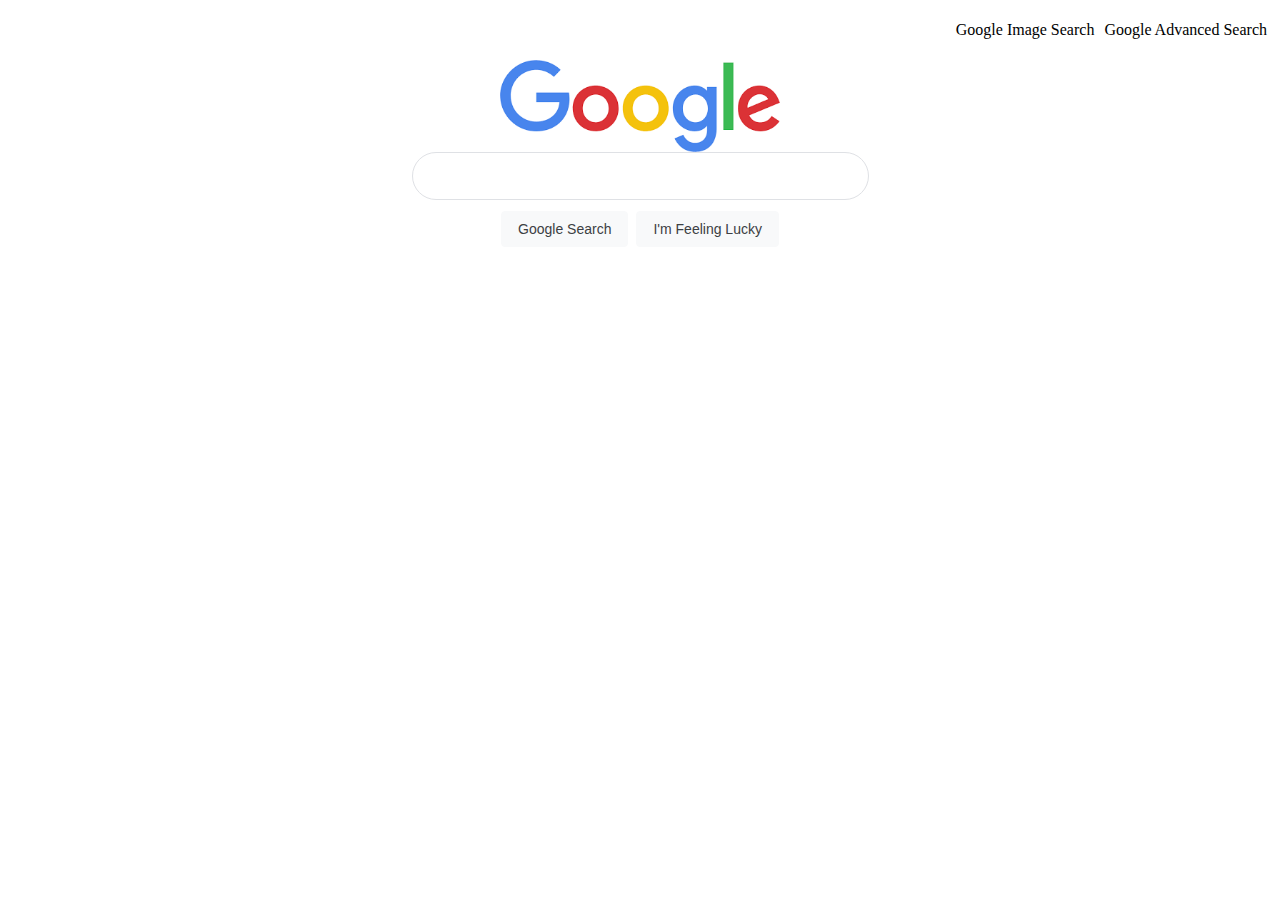
<file: index.html>
<!DOCTYPE html>
<html lang="en">
    <head>
        <title>Google Search</title>
        <link rel="stylesheet" href="style.css">
    
    </head>
    <body>
        <div>
            <ul class="navbar-google">
                <li class="navbar-item-google"><a href="images.html"> Google Image Search</a></li>
                <li class="navbar-item-google"><a href="advanced.html">Google Advanced Search</a></li>
            </ul>
        </div>
        <div class="center-div">
            <img src="google.png" alt="Google Icon" height="92">
        </div>
        <form action="https://google.com/search">
            <input type="text" name="q" class="rounded-input">
            <div class="center-div">
                <input type="submit" value="Google Search" class="btn-google">
                <input type="submit" name="btnI" value="I'm Feeling Lucky" class="btn-google">
            </div>
        </form>
    </body>
</html>
</file>
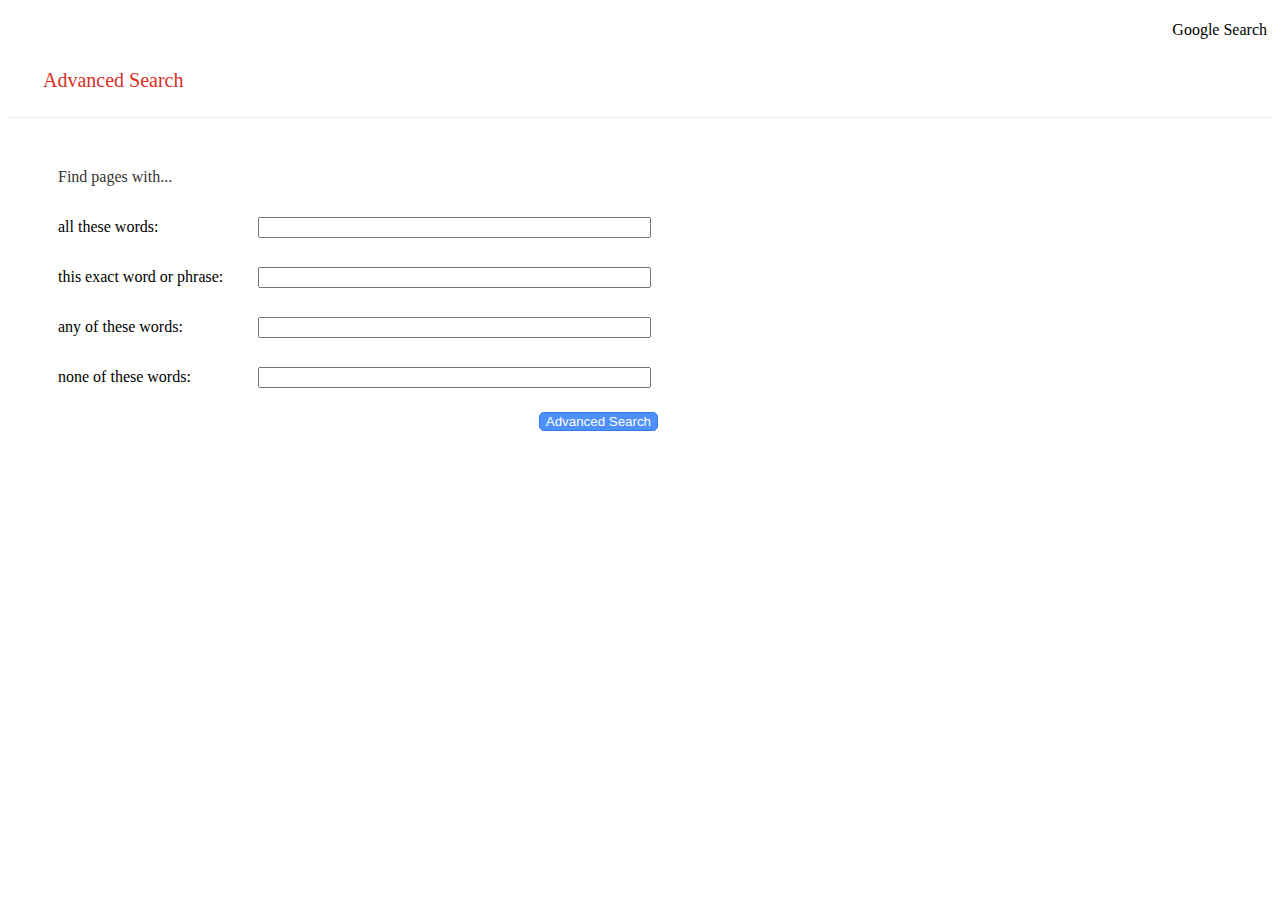
<file: advanced.html>
<!DOCTYPE html>
<html lang="en">
    <head>
        <title>Search</title>
        <link rel="stylesheet" href="style.css">
    </head>
    <body>
        <div>
            <ul class="navbar-google">
                <li class="navbar-item-google"><a href="index.html"> Google Search</a></li>
            </ul>
        </div>
        <p class="h1-advanced">Advanced Search</p>
        <div class="hr-line">       
        </div>
        <div class="div-advanced">
          <p class="h2-advanced">Find pages with...</p>
            <form action="https://google.com/search">
                <div class="row-input">
                    <div class="left">
                        <p>all these words:</p>
                    </div>
                    <div class="right">
                        <input type="text" name="as_q" class="form-input">
                    </div>
                </div>          
            </form>
            <form action="https://google.com/search">
                <div class="row-input">
                    <div class="left">
                        <p>this exact word or phrase:</p>
                    </div>
                    <div class="right">
                        <input type="text" name="as_epq" class="form-input">
                    </div>
                </div>          
            </form>
            <form action="https://google.com/search">
                <div class="row-input">
                    <div class="left">
                        <p>any of these words:</p>
                    </div>
                    <div class="right">
                        <input type="text" name="as_oq" class="form-input">
                    </div>
                </div>          
            </form>
            <form action="https://google.com/search">
                <div class="row-input">
                    <div class="left">
                        <p>none of these words:</p>
                    </div>
                    <div class="right">
                        <input type="text" name="as_eq" class="form-input">
                    </div>
                </div> 
                <div class="btn-div">                
                    <input type="submit" value="Advanced Search" class="btn btn-advanced">
                </div>      
            </form>

        </div>
    </body>
</html>
</file>
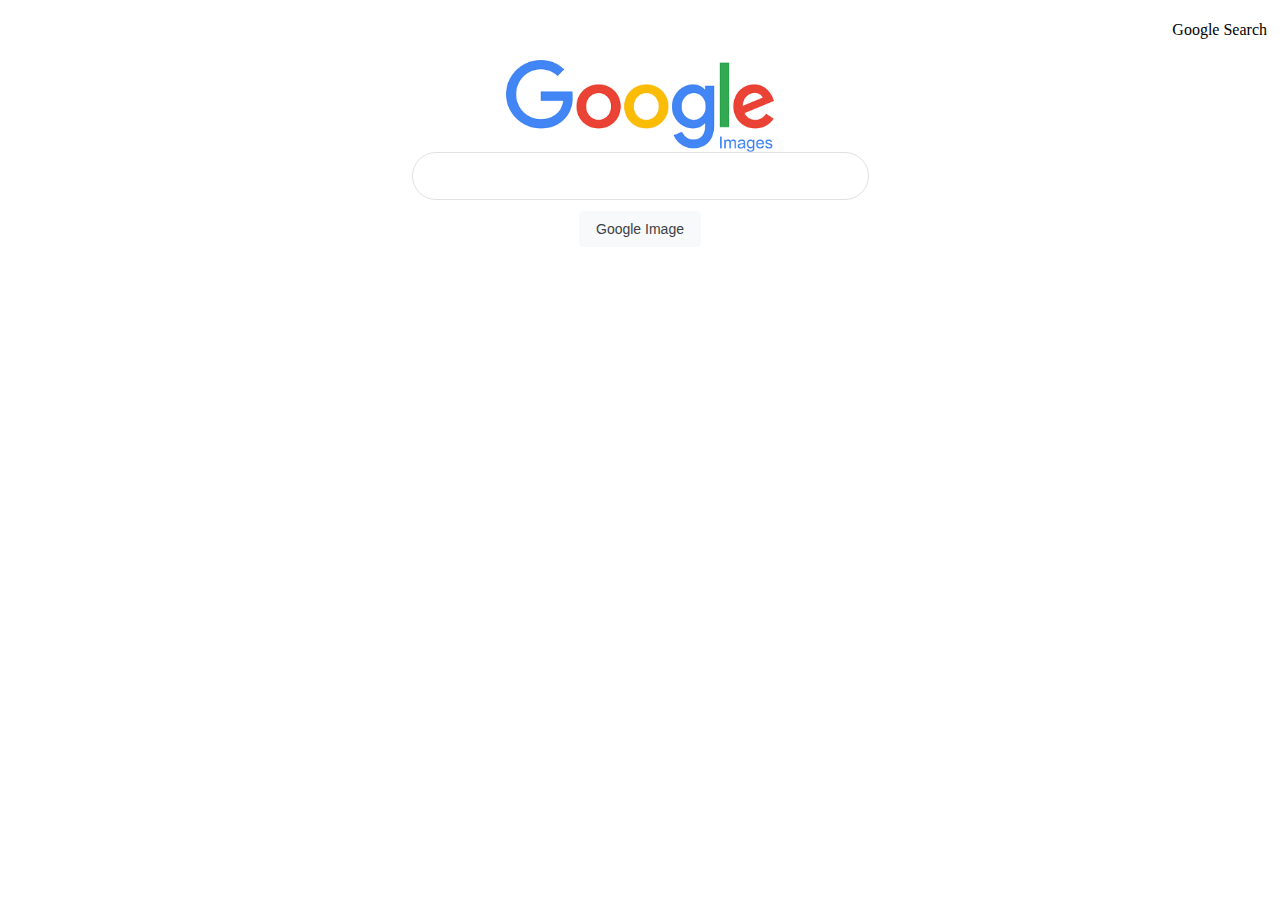
<file: images.html>
<!DOCTYPE html>
<html lang="en">
    <head>
        <title>Search</title>
        <link rel="stylesheet" href="style.css">
    </head>
    <body>
        <div>
            <ul class="navbar-google">
                <!--li class="navbar-item-google"><a href="images.html"> Google Image Search</a></li-->
                <li class="navbar-item-google"><a href="index.html">Google Search</a></li>
            </ul>
        </div>
        <div class="center-div">
            <img src="google-images-logo.png" alt="Google Images Icon" height="92">
        </div>

        <form action="https://google.com/search">            
            <input type="text" name="q" class="rounded-input">
            <input type="hidden" name="tbm" value="isch">
            <div class="center-div">
                <input type="submit" value="Google Image" class="btn-google">
            </div>
        </form>
    </body>
</html>
</file>
<file: style.css>
.navbar-google{
    list-style-type: none;
    display: flex;
    flex-direction: row;
    justify-content: flex-end;

}

.navbar-item-google{
    margin: 5px;

}
/* unvisited link */
a:link {
    color: black;
    text-decoration: none;
  }
  
  /* visited link */
  a:visited {
    color: black;
  }
  
  /* mouse over link */
  a:hover {
    color: black;
  }
  
  /* selected link */
  a:active {
    color: black;
  }
  .center-div{
    display: flex;
    justify-content: center;
    align-items: center;
  }
  .rounded-input{
    display: flex;
    z-index: 3;
    height: 44px;
    background: #fff;
    border: 1px solid #dfe1e5;
    box-shadow: none;
    border-radius: 24px;
    margin: 0 auto;
    width: 451px;
    max-width: 584px;
  }
  .btn-google{
    background-color: #f8f9fa;
    border: 1px solid #f8f9fa;
    border-radius: 4px;
    color: #3c4043;
    font-family: Roboto, arial,sans-serif;
    font-size: 14px;
    margin: 11px 4px;
    padding: 0 16px;
    line-height: 27px;
    height: 36px;
    min-width: 54px;
    text-align: center;
    cursor: pointer;
    user-select: none;
  }
.h1-advanced{
    color: #d93025;
    font-size: 20px;
    margin: 25px 35px;
}
.hr-line{
    border-bottom: 1px solid #ebebeb;
}
.h2-advanced{
    font-size: 16px;
    color: #333333;
}
.div-advanced{
    margin: 50px;
}
.row-input{
    display: flex;
    flex-direction: row;
    align-items: center;
}
.left{
    width: 200px;
}
.right{
    width: 385px;
}
.form-input{
    width: 385px;
}
.btn-advanced{
    box-shadow: none;
    background-color: #4d90fe;
    border: 1px solid #3079ed;
    color: #fff;
    border-radius: 5px;
   
}
.btn-div{
    display: flex;
    justify-content: flex-end;
    width: 600px;
    margin-top: 10px;
}
</file>
